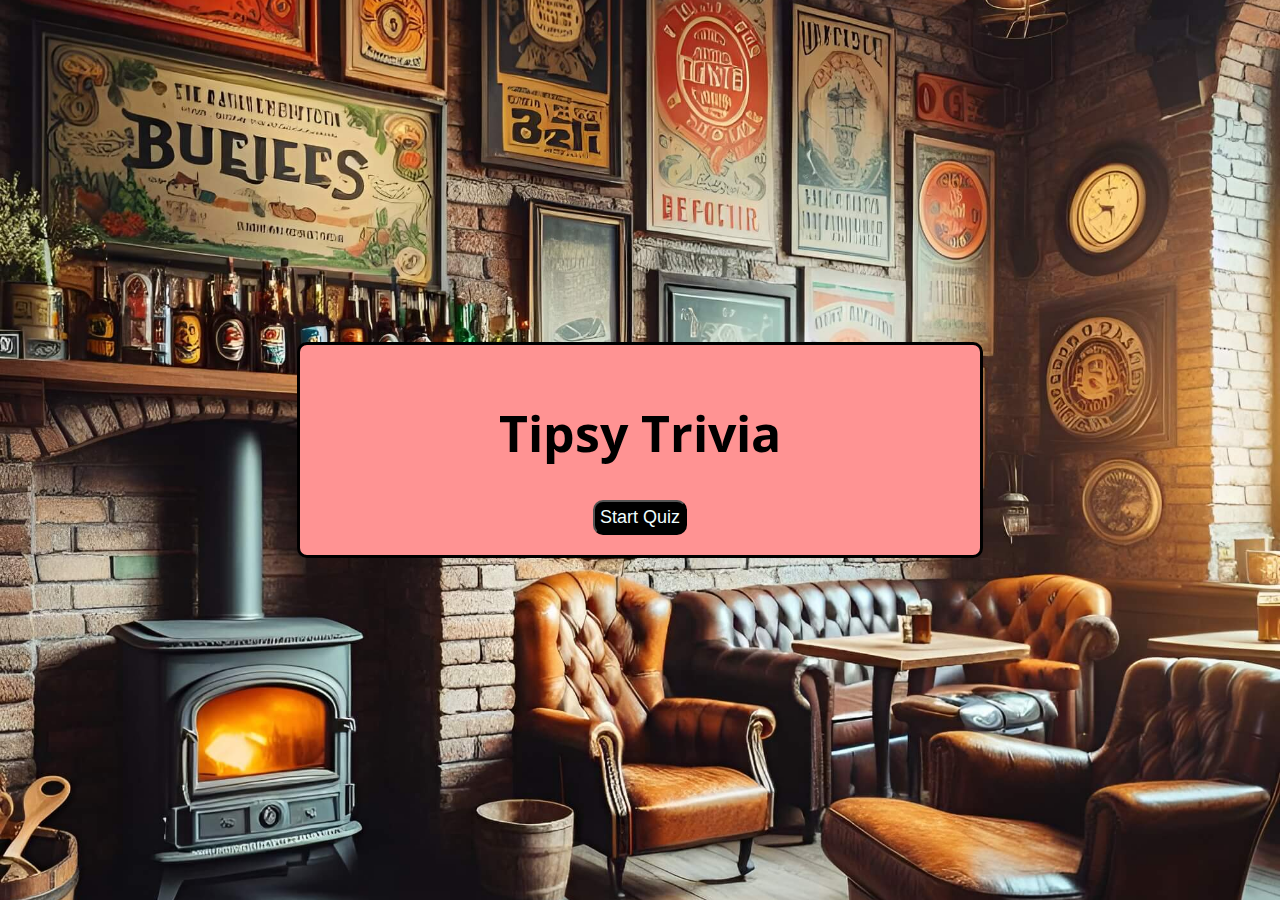
<file: index.html>
<!DOCTYPE html>
<html lang="en">

<head>
  <meta charset="UTF-8" />
  <meta name="viewport" content="width=device-width, initial-scale=1.0" />
  <meta http-equiv="X-UA-Compatible" content="ie=edge" />
  <meta name="description" content="Jump into pub quiz excitement with diverse questions in our online trivia challenge.">
  <meta name="keywords" content="Online pub quiz, Trivia, challenge, Solo play, Diverse questions, Interactive, experience">
  <meta name="author" content="Code InQuizeters">
  <link rel='icon' type='quiz-icon.ico' href='assets/images/quiz-icon.ico' />
  <title>Tipsy Trivia</title>
  <link rel="stylesheet" href="https://cdnjs.cloudflare.com/ajax/libs/font-awesome/4.7.0/css/font-awesome.min.css">
  <link rel="stylesheet" href="assets/css/startpage.css" />
  <style>

  </style>
</head>

<body>
  <div id="text-box">
    <h1>Tipsy Trivia</h1>
    <a href="game.html">
      <button id="startbtn">Start Quiz</button>
    </a>
  </div>
  </div>
</body>

</html>

<div>
</file>
<file: assets/css/startpage.css>
@import url('https://fonts.googleapis.com/css2?family=Open+Sans:ital,wght@0,300;0,400;0,500;0,600;0,700;0,800;1,300;1,400;1,500;1,600;1,700;1,800&display=swap');

body {
  font-family: 'Open Sans', Helvetica, sans-serif;
  background-image: url(../images/background1.jpg);
  background-size: cover;
  background-repeat: no-repeat;
  background-position: center;
  margin: 0;
  display: flex;
  justify-content: center;
  align-items: center;
  height: 100vh;
}

#text-box {
  text-align: center;
  background-color: rgb(255, 147, 147);
  padding: 20px;
  width: 50vw;
  border: 3px solid black;
  border-radius: 10px;
}

h1{
  font-size: 50px;
}

#startbtn {

  border-radius: 10px;
  padding: 5px;
  background-color: black;
  color: azure;
  font-size: large;

}
</file>
